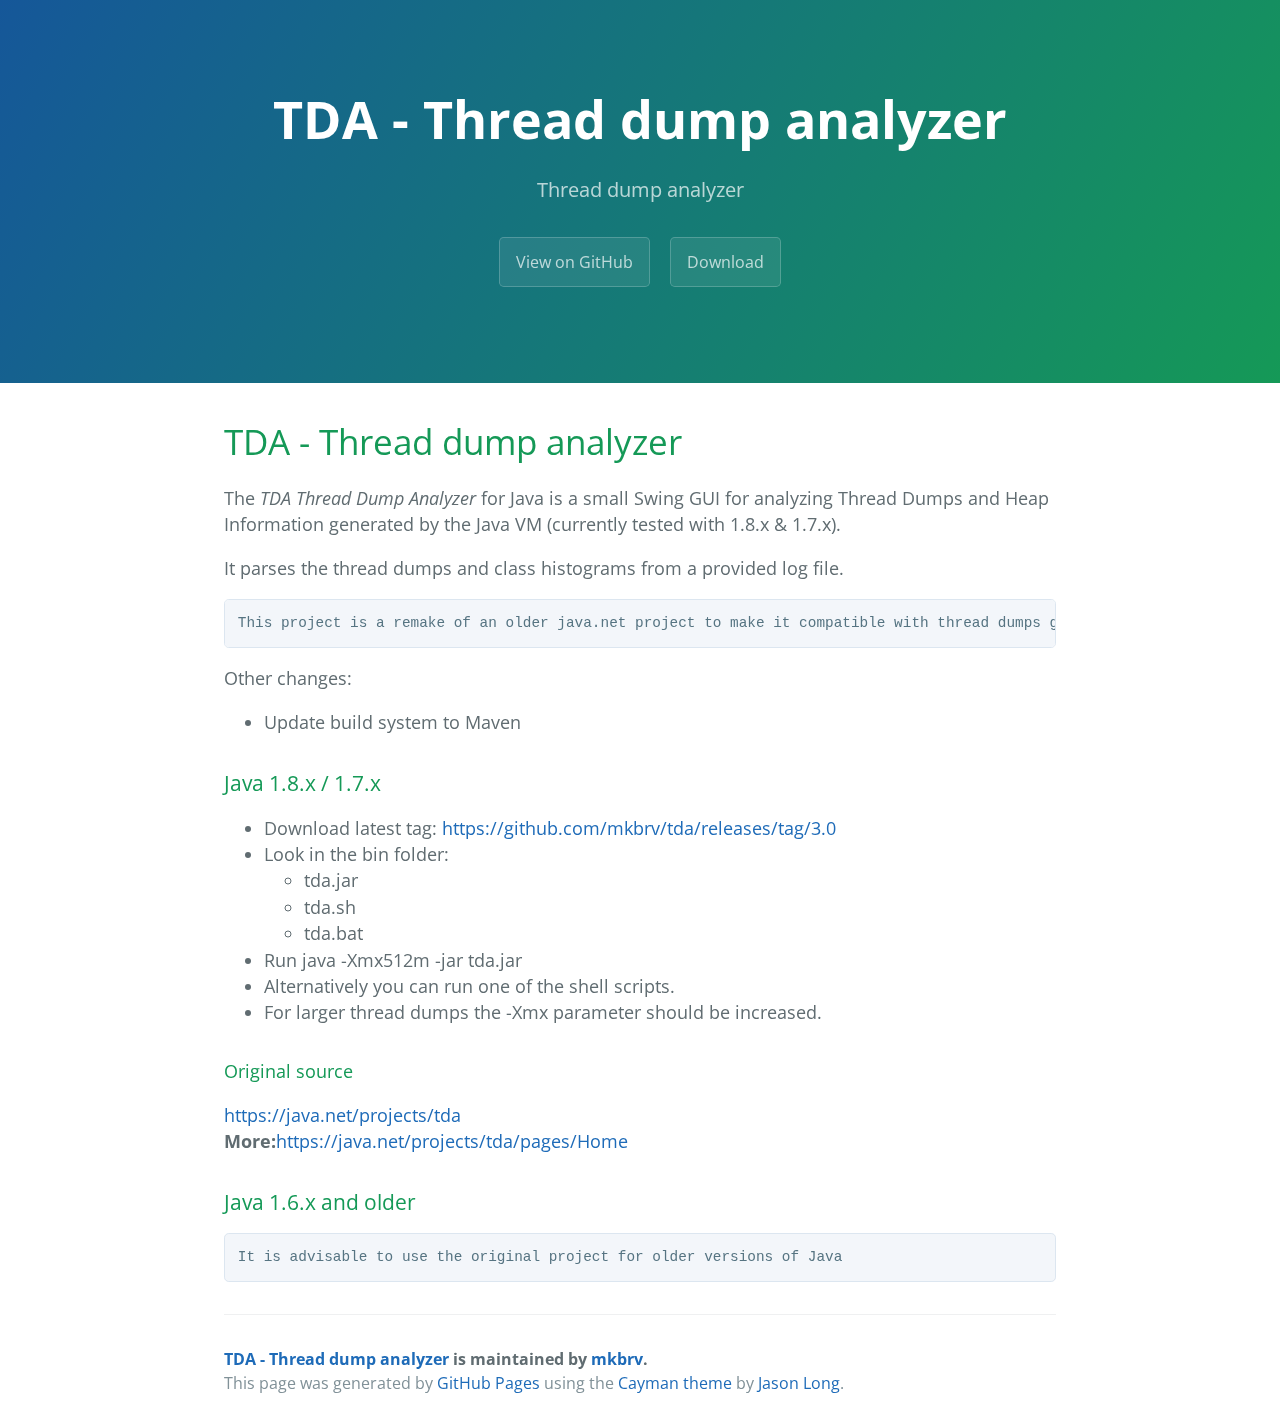
<file: index.html>
<!DOCTYPE html>
<html lang="en-us">
  <head>
    <meta charset="UTF-8">
    <title>TDA - Thread dump analyzer by mkbrv</title>
    <meta name="viewport" content="width=device-width, initial-scale=1">
    <link rel="stylesheet" type="text/css" href="stylesheets/normalize.css" media="screen">
    <link href='https://fonts.googleapis.com/css?family=Open+Sans:400,700' rel='stylesheet' type='text/css'>
    <link rel="stylesheet" type="text/css" href="stylesheets/stylesheet.css" media="screen">
    <link rel="stylesheet" type="text/css" href="stylesheets/github-light.css" media="screen">
  </head>
  <body>
    <section class="page-header">
      <h1 class="project-name">TDA - Thread dump analyzer</h1>
      <h2 class="project-tagline">Thread dump analyzer</h2>
      <a href="https://github.com/mkbrv/tda" class="btn">View on GitHub</a>
      <a href="https://github.com/mkbrv/tda/releases/tag/3.0" class="btn">Download</a>
    </section>

    <section class="main-content">
      <h1>
<a id="tda---thread-dump-analyzer" class="anchor" href="#tda---thread-dump-analyzer" aria-hidden="true"><span aria-hidden="true" class="octicon octicon-link"></span></a>TDA - Thread dump analyzer</h1>

<p>The <i>TDA Thread Dump Analyzer</i> for Java is a small Swing GUI for analyzing Thread Dumps and Heap Information generated by the Java VM (currently tested with 1.8.x &amp; 1.7.x).</p>

<p>It parses the thread dumps and class histograms from a provided log file.</p>

<pre><code>This project is a remake of an older java.net project to make it compatible with thread dumps generated by java 1.8.x &amp; 1.7.x
</code></pre>

<p>Other changes:</p>

<ul>
<li>Update build system to Maven</li>
</ul>

<h3>
<a id="java-18x--17x" class="anchor" href="#java-18x--17x" aria-hidden="true"><span aria-hidden="true" class="octicon octicon-link"></span></a>Java 1.8.x / 1.7.x</h3>

<ul>
<li>Download latest tag: <a href="https://github.com/mkbrv/tda/releases/tag/3.0">https://github.com/mkbrv/tda/releases/tag/3.0</a> </li>
<li>Look in the bin folder:

<ul>
<li>tda.jar</li>
<li>tda.sh</li>
<li>tda.bat</li>
</ul>
</li>
<li>Run java -Xmx512m -jar tda.jar</li>
<li>Alternatively you can run one of the shell scripts.</li>
<li>For larger thread dumps the -Xmx parameter should be increased.</li>
</ul>

<h4>
<a id="original-source" class="anchor" href="#original-source" aria-hidden="true"><span aria-hidden="true" class="octicon octicon-link"></span></a>Original source</h4>

<p><a href="https://java.net/projects/tda">https://java.net/projects/tda</a>
<br><b>More:</b><a href="https://java.net/projects/tda/pages/Home">https://java.net/projects/tda/pages/Home</a></p>

<h3>
<a id="java-16x-and-older" class="anchor" href="#java-16x-and-older" aria-hidden="true"><span aria-hidden="true" class="octicon octicon-link"></span></a>Java 1.6.x and older</h3>

<pre><code>It is advisable to use the original project for older versions of Java
</code></pre>

      <footer class="site-footer">
        <span class="site-footer-owner"><a href="https://github.com/mkbrv/tda">TDA - Thread dump analyzer</a> is maintained by <a href="https://github.com/mkbrv">mkbrv</a>.</span>

        <span class="site-footer-credits">This page was generated by <a href="https://pages.github.com">GitHub Pages</a> using the <a href="https://github.com/jasonlong/cayman-theme">Cayman theme</a> by <a href="https://twitter.com/jasonlong">Jason Long</a>.</span>
      </footer>

    </section>

  
  </body>
</html>
</file>
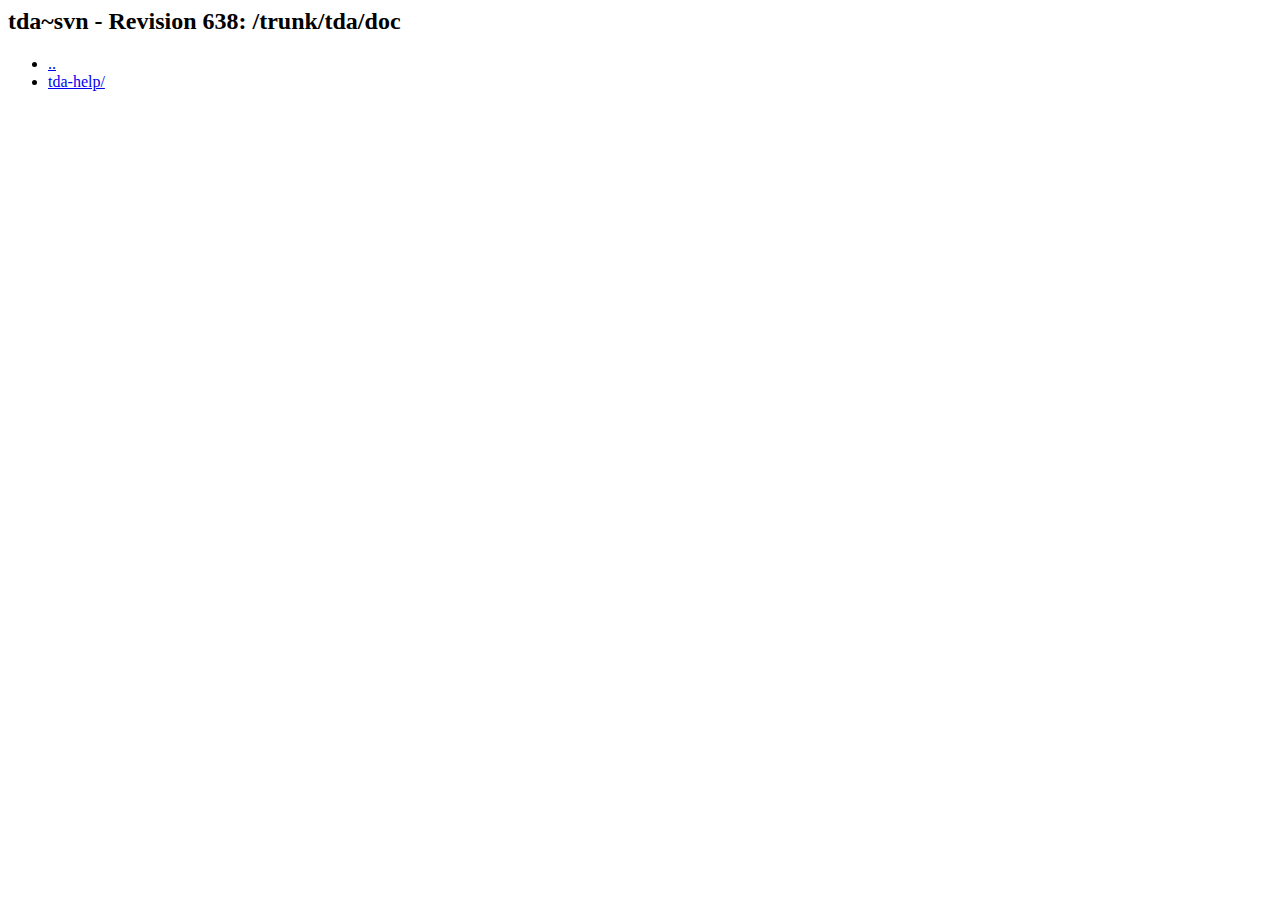
<file: doc/index.html>
<html><head><title>tda~svn - Revision 638: /trunk/tda/doc</title></head>
<body>
 <h2>tda~svn - Revision 638: /trunk/tda/doc</h2>
 <ul>
  <li><a href="../">..</a></li>
  <li><a href="tda-help/">tda-help/</a></li>
 </ul>
</body></html>
</file>
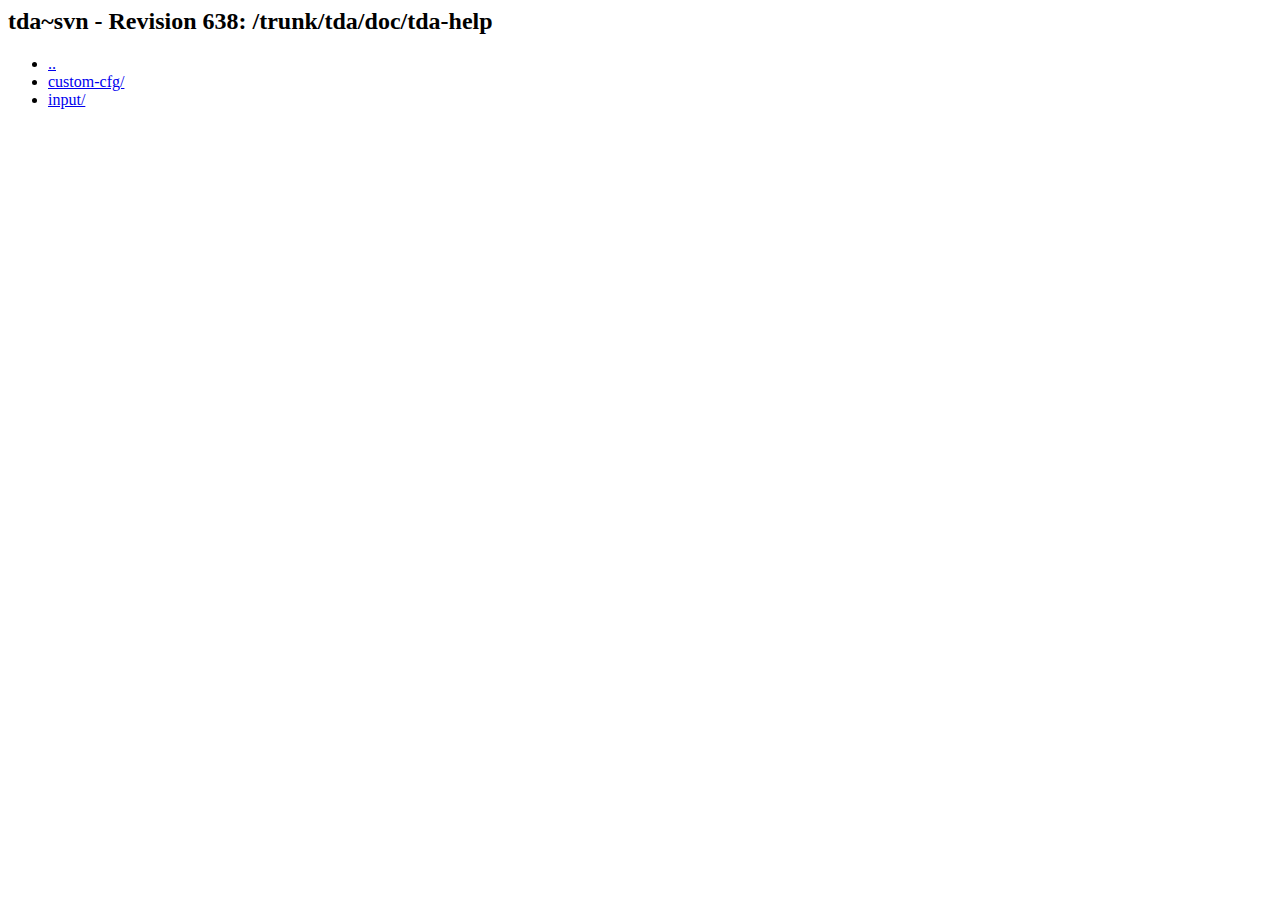
<file: doc/tda-help/index.html>
<html><head><title>tda~svn - Revision 638: /trunk/tda/doc/tda-help</title></head>
<body>
 <h2>tda~svn - Revision 638: /trunk/tda/doc/tda-help</h2>
 <ul>
  <li><a href="../">..</a></li>
  <li><a href="custom-cfg/">custom-cfg/</a></li>
  <li><a href="input/">input/</a></li>
 </ul>
</body></html>
</file>
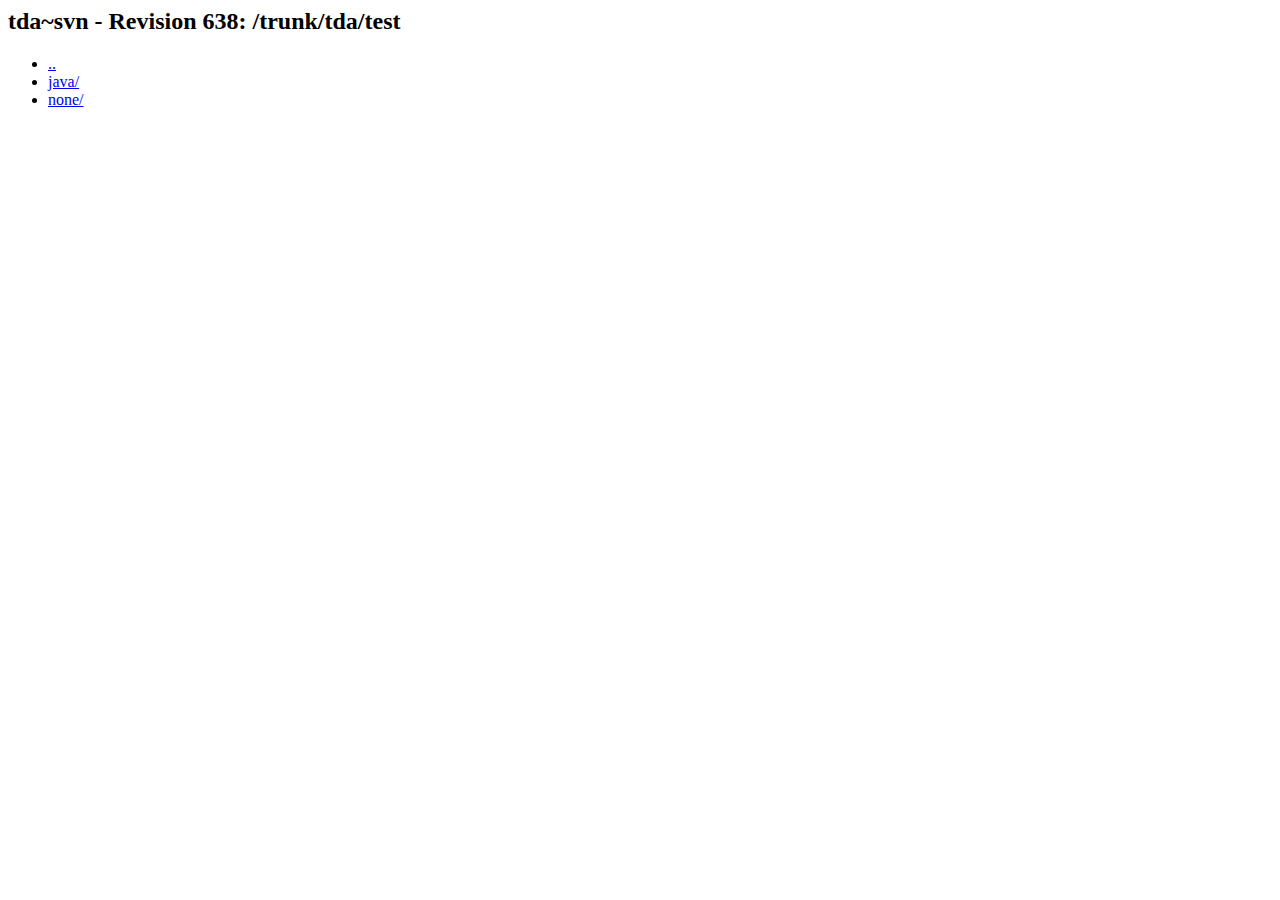
<file: src/test/index.html>
<html><head><title>tda~svn - Revision 638: /trunk/tda/test</title></head>
<body>
 <h2>tda~svn - Revision 638: /trunk/tda/test</h2>
 <ul>
  <li><a href="../">..</a></li>
  <li><a href="java/">java/</a></li>
  <li><a href="resources/">none/</a></li>
 </ul>
</body></html>
</file>
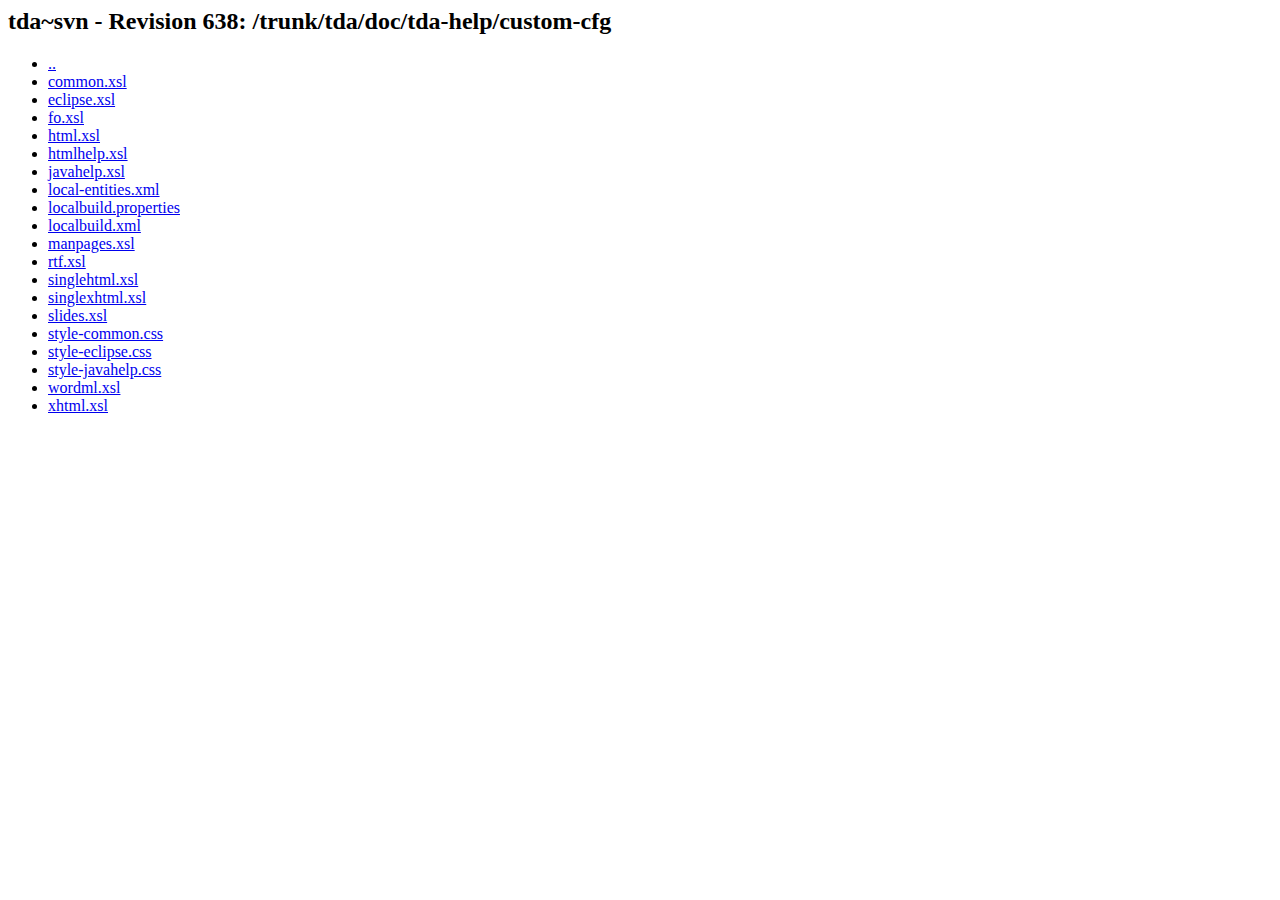
<file: doc/tda-help/custom-cfg/index.html>
<html><head><title>tda~svn - Revision 638: /trunk/tda/doc/tda-help/custom-cfg</title></head>
<body>
 <h2>tda~svn - Revision 638: /trunk/tda/doc/tda-help/custom-cfg</h2>
 <ul>
  <li><a href="../">..</a></li>
  <li><a href="common.xsl">common.xsl</a></li>
  <li><a href="eclipse.xsl">eclipse.xsl</a></li>
  <li><a href="fo.xsl">fo.xsl</a></li>
  <li><a href="html.xsl">html.xsl</a></li>
  <li><a href="htmlhelp.xsl">htmlhelp.xsl</a></li>
  <li><a href="javahelp.xsl">javahelp.xsl</a></li>
  <li><a href="local-entities.xml">local-entities.xml</a></li>
  <li><a href="localbuild.properties">localbuild.properties</a></li>
  <li><a href="localbuild.xml">localbuild.xml</a></li>
  <li><a href="manpages.xsl">manpages.xsl</a></li>
  <li><a href="rtf.xsl">rtf.xsl</a></li>
  <li><a href="singlehtml.xsl">singlehtml.xsl</a></li>
  <li><a href="singlexhtml.xsl">singlexhtml.xsl</a></li>
  <li><a href="slides.xsl">slides.xsl</a></li>
  <li><a href="style-common.css">style-common.css</a></li>
  <li><a href="style-eclipse.css">style-eclipse.css</a></li>
  <li><a href="style-javahelp.css">style-javahelp.css</a></li>
  <li><a href="wordml.xsl">wordml.xsl</a></li>
  <li><a href="xhtml.xsl">xhtml.xsl</a></li>
 </ul>
</body></html>
</file>
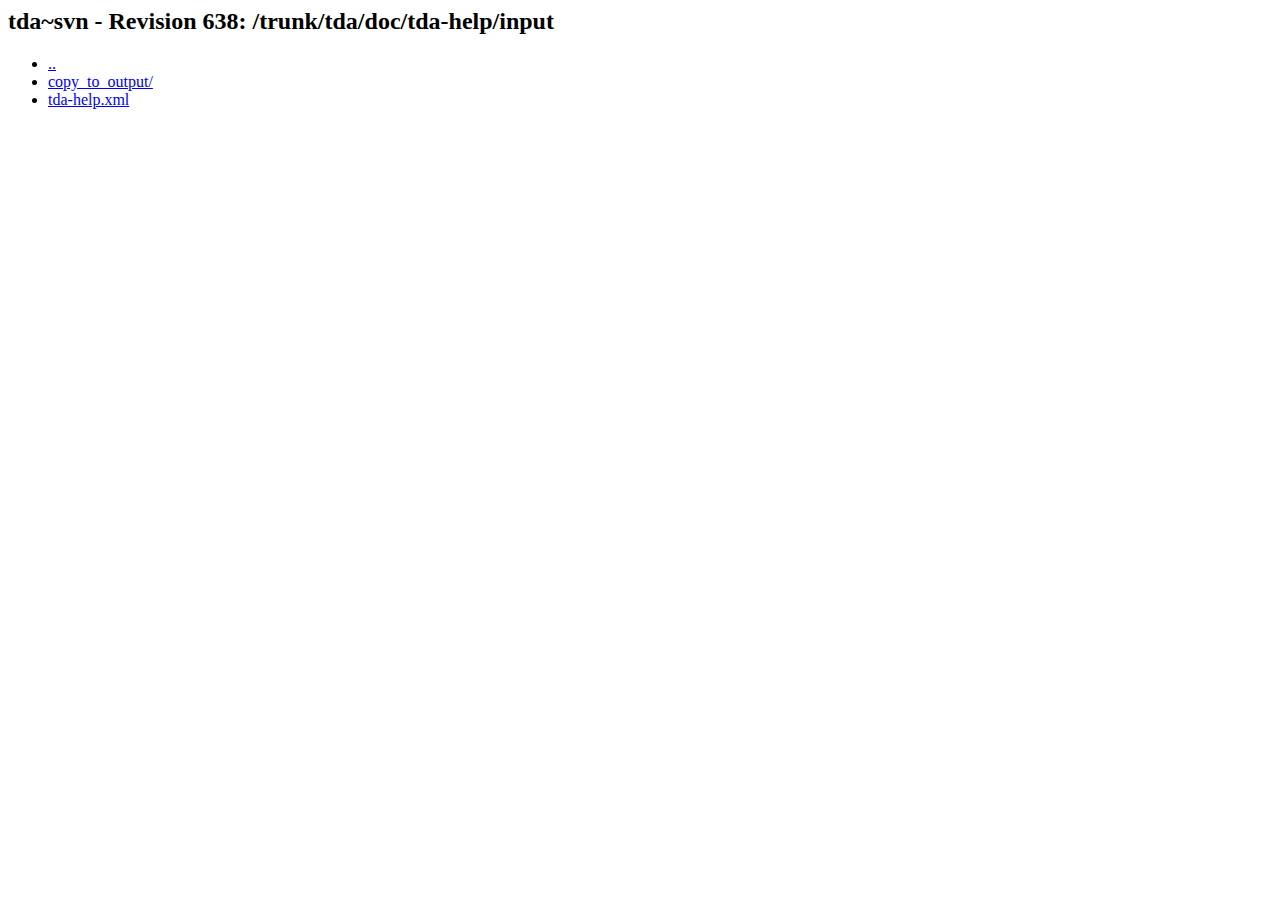
<file: doc/tda-help/input/index.html>
<html><head><title>tda~svn - Revision 638: /trunk/tda/doc/tda-help/input</title></head>
<body>
 <h2>tda~svn - Revision 638: /trunk/tda/doc/tda-help/input</h2>
 <ul>
  <li><a href="../">..</a></li>
  <li><a href="copy_to_output/">copy_to_output/</a></li>
  <li><a href="tda-help.xml">tda-help.xml</a></li>
 </ul>
</body></html>
</file>
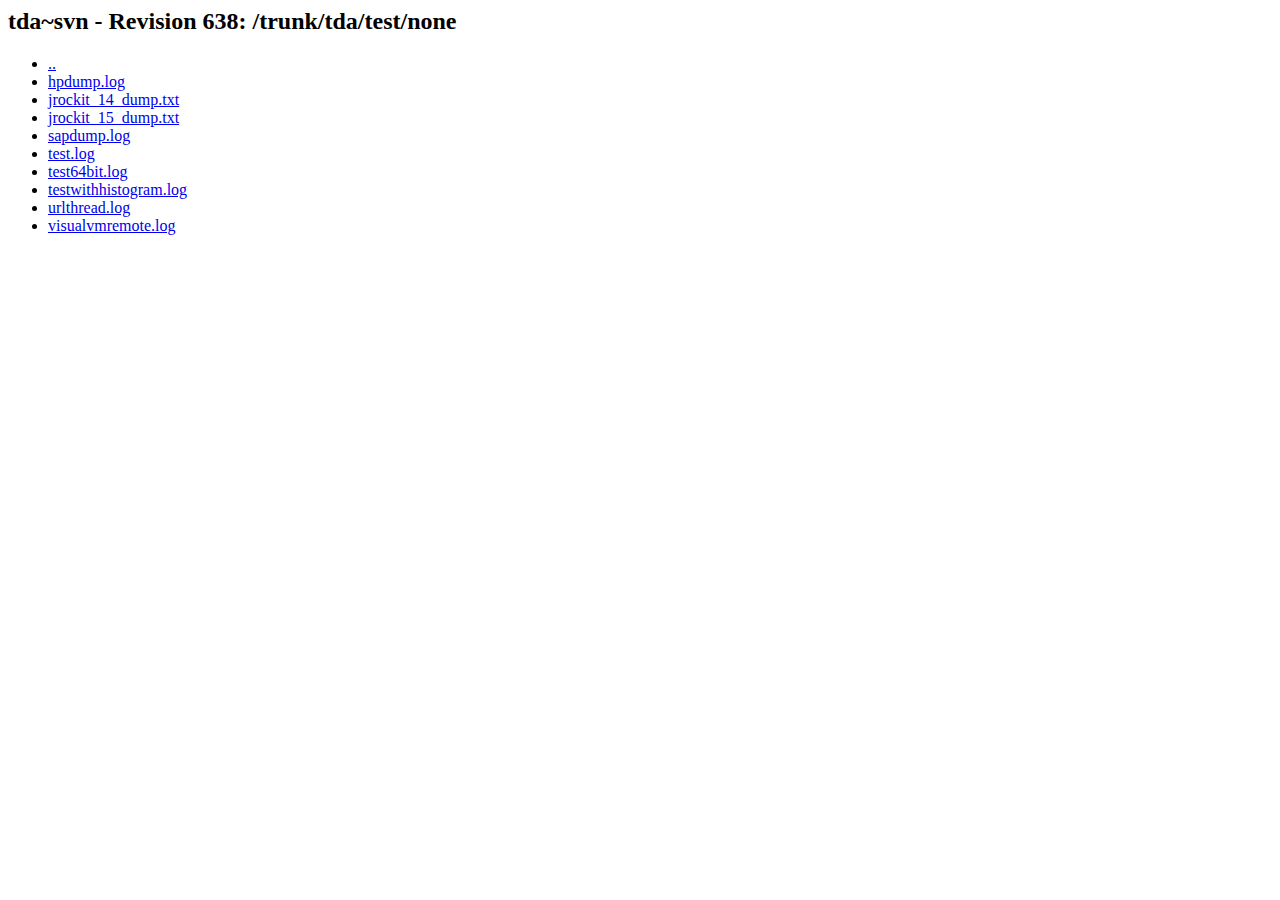
<file: src/test/resources/index.html>
<html><head><title>tda~svn - Revision 638: /trunk/tda/test/none</title></head>
<body>
 <h2>tda~svn - Revision 638: /trunk/tda/test/none</h2>
 <ul>
  <li><a href="../">..</a></li>
  <li><a href="hpdump.log">hpdump.log</a></li>
  <li><a href="jrockit_14_dump.txt">jrockit_14_dump.txt</a></li>
  <li><a href="jrockit_15_dump.txt">jrockit_15_dump.txt</a></li>
  <li><a href="sapdump.log">sapdump.log</a></li>
  <li><a href="test.log">test.log</a></li>
  <li><a href="test64bit.log">test64bit.log</a></li>
  <li><a href="testwithhistogram.log">testwithhistogram.log</a></li>
  <li><a href="urlthread.log">urlthread.log</a></li>
  <li><a href="visualvmremote.log">visualvmremote.log</a></li>
 </ul>
</body></html>
</file>
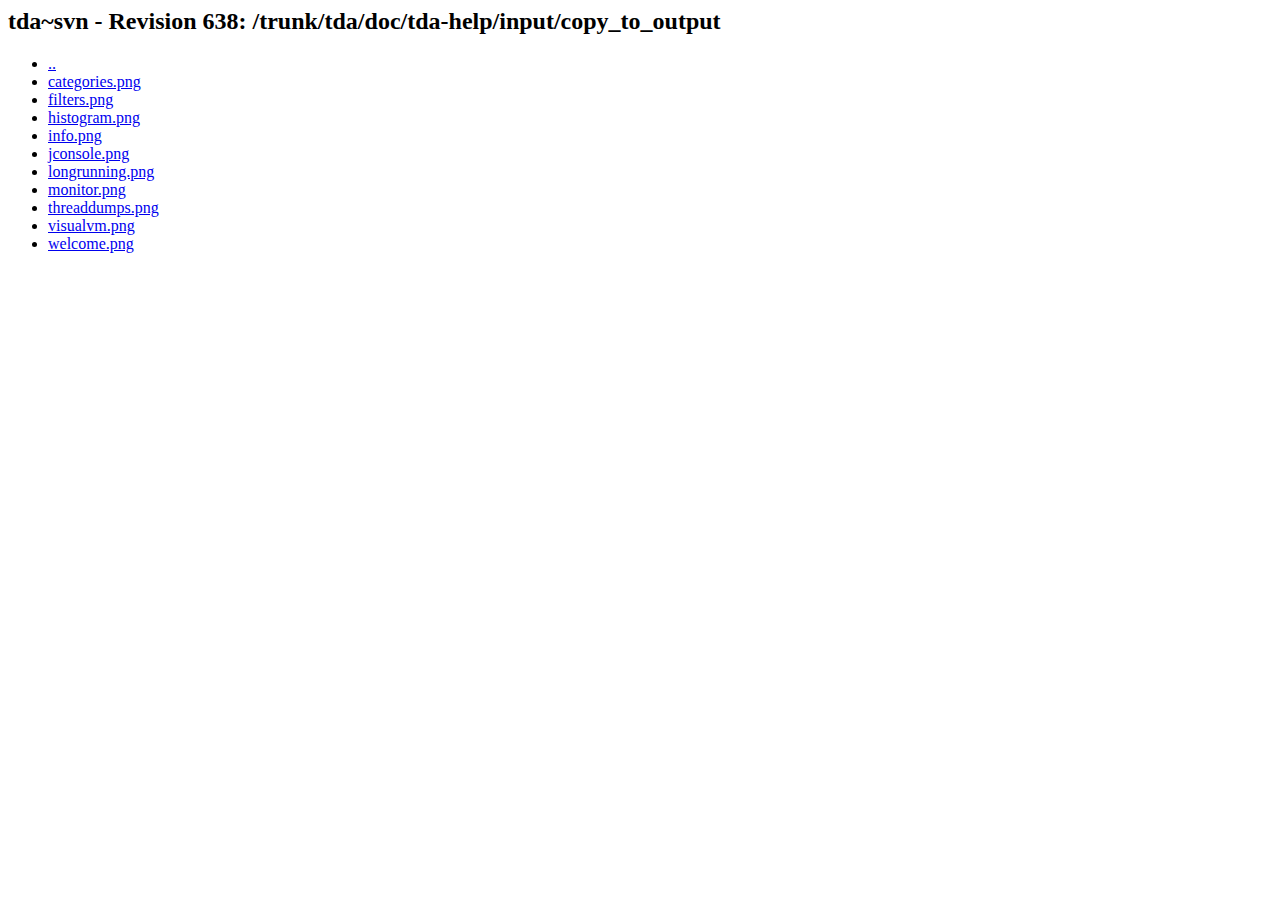
<file: doc/tda-help/input/copy_to_output/index.html>
<html><head><title>tda~svn - Revision 638: /trunk/tda/doc/tda-help/input/copy_to_output</title></head>
<body>
 <h2>tda~svn - Revision 638: /trunk/tda/doc/tda-help/input/copy_to_output</h2>
 <ul>
  <li><a href="../">..</a></li>
  <li><a href="categories.png">categories.png</a></li>
  <li><a href="filters.png">filters.png</a></li>
  <li><a href="histogram.png">histogram.png</a></li>
  <li><a href="info.png">info.png</a></li>
  <li><a href="jconsole.png">jconsole.png</a></li>
  <li><a href="longrunning.png">longrunning.png</a></li>
  <li><a href="monitor.png">monitor.png</a></li>
  <li><a href="threaddumps.png">threaddumps.png</a></li>
  <li><a href="visualvm.png">visualvm.png</a></li>
  <li><a href="welcome.png">welcome.png</a></li>
 </ul>
</body></html>
</file>
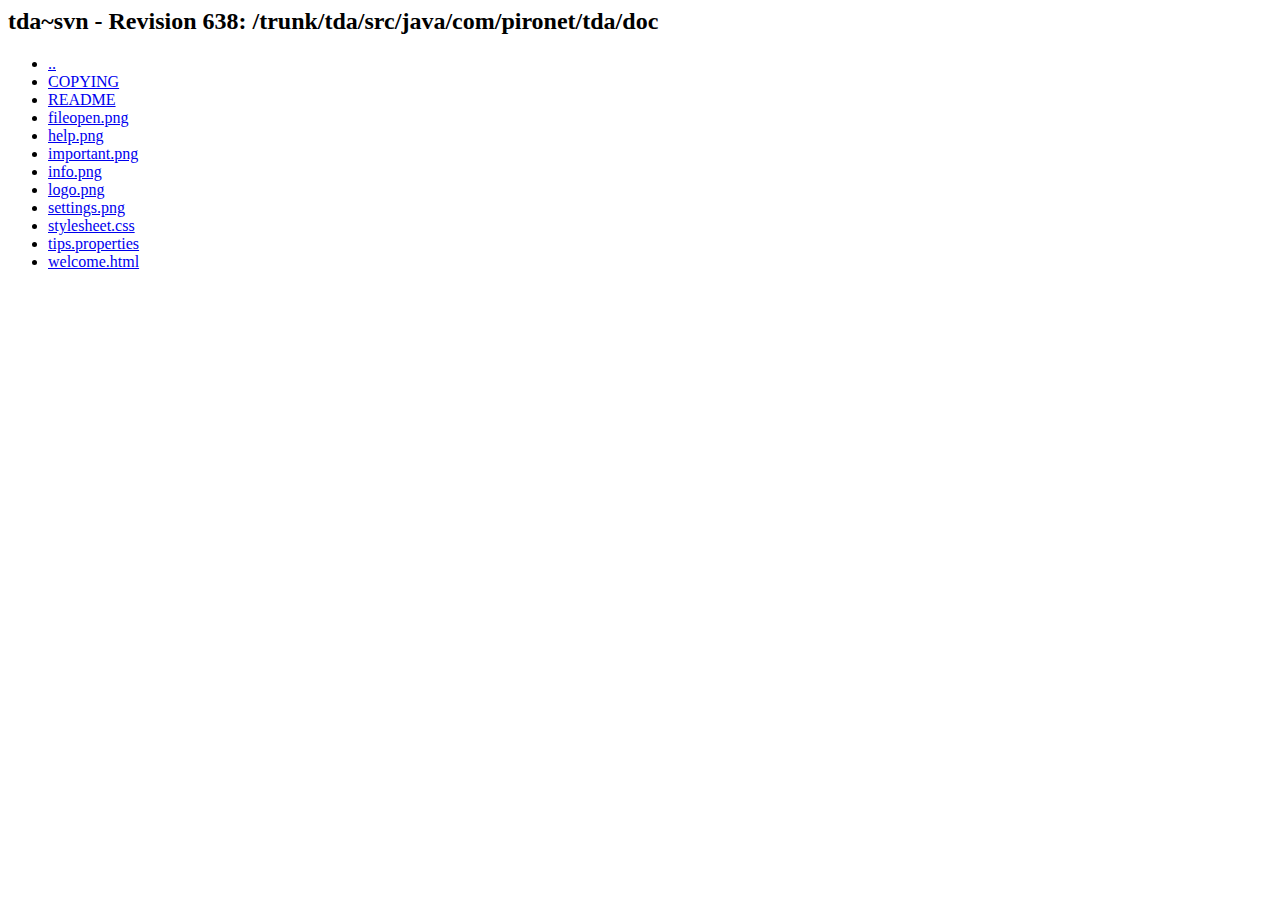
<file: src/main/resources/doc/index.html>
<html><head><title>tda~svn - Revision 638: /trunk/tda/src/java/com/pironet/tda/doc</title></head>
<body>
 <h2>tda~svn - Revision 638: /trunk/tda/src/java/com/pironet/tda/doc</h2>
 <ul>
  <li><a href="../">..</a></li>
  <li><a href="COPYING">COPYING</a></li>
  <li><a href="README">README</a></li>
  <li><a href="fileopen.png">fileopen.png</a></li>
  <li><a href="help.png">help.png</a></li>
  <li><a href="important.png">important.png</a></li>
  <li><a href="info.png">info.png</a></li>
  <li><a href="logo.png">logo.png</a></li>
  <li><a href="settings.png">settings.png</a></li>
  <li><a href="stylesheet.css">stylesheet.css</a></li>
  <li><a href="tips.properties">tips.properties</a></li>
  <li><a href="welcome.html">welcome.html</a></li>
 </ul>
</body></html>
</file>
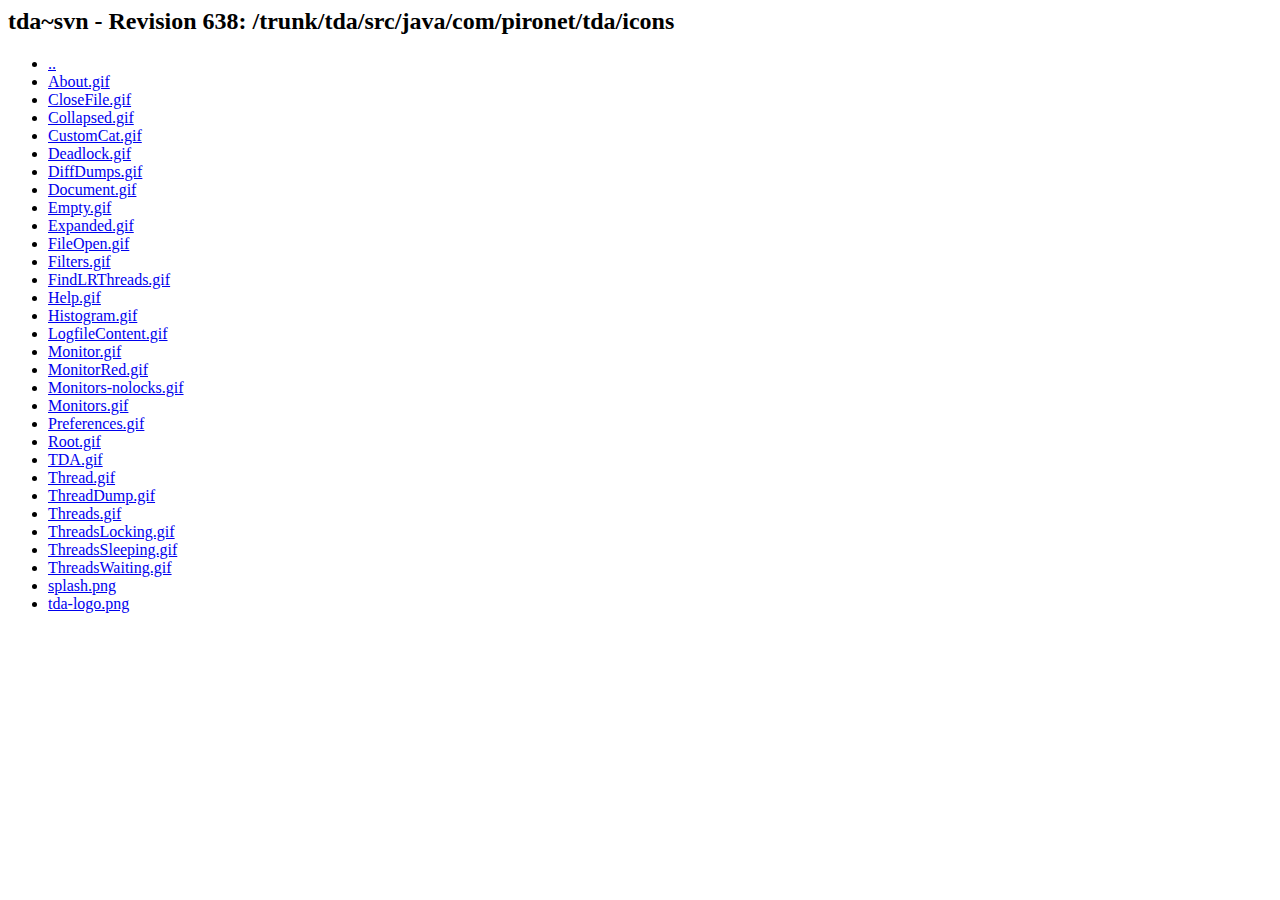
<file: src/main/resources/icons/index.html>
<html><head><title>tda~svn - Revision 638: /trunk/tda/src/java/com/pironet/tda/icons</title></head>
<body>
 <h2>tda~svn - Revision 638: /trunk/tda/src/java/com/pironet/tda/icons</h2>
 <ul>
  <li><a href="../">..</a></li>
  <li><a href="About.gif">About.gif</a></li>
  <li><a href="CloseFile.gif">CloseFile.gif</a></li>
  <li><a href="Collapsed.gif">Collapsed.gif</a></li>
  <li><a href="CustomCat.gif">CustomCat.gif</a></li>
  <li><a href="Deadlock.gif">Deadlock.gif</a></li>
  <li><a href="DiffDumps.gif">DiffDumps.gif</a></li>
  <li><a href="Document.gif">Document.gif</a></li>
  <li><a href="Empty.gif">Empty.gif</a></li>
  <li><a href="Expanded.gif">Expanded.gif</a></li>
  <li><a href="FileOpen.gif">FileOpen.gif</a></li>
  <li><a href="Filters.gif">Filters.gif</a></li>
  <li><a href="FindLRThreads.gif">FindLRThreads.gif</a></li>
  <li><a href="Help.gif">Help.gif</a></li>
  <li><a href="Histogram.gif">Histogram.gif</a></li>
  <li><a href="LogfileContent.gif">LogfileContent.gif</a></li>
  <li><a href="Monitor.gif">Monitor.gif</a></li>
  <li><a href="MonitorRed.gif">MonitorRed.gif</a></li>
  <li><a href="Monitors-nolocks.gif">Monitors-nolocks.gif</a></li>
  <li><a href="Monitors.gif">Monitors.gif</a></li>
  <li><a href="Preferences.gif">Preferences.gif</a></li>
  <li><a href="Root.gif">Root.gif</a></li>
  <li><a href="TDA.gif">TDA.gif</a></li>
  <li><a href="Thread.gif">Thread.gif</a></li>
  <li><a href="ThreadDump.gif">ThreadDump.gif</a></li>
  <li><a href="Threads.gif">Threads.gif</a></li>
  <li><a href="ThreadsLocking.gif">ThreadsLocking.gif</a></li>
  <li><a href="ThreadsSleeping.gif">ThreadsSleeping.gif</a></li>
  <li><a href="ThreadsWaiting.gif">ThreadsWaiting.gif</a></li>
  <li><a href="splash.png">splash.png</a></li>
  <li><a href="tda-logo.png">tda-logo.png</a></li>
 </ul>
</body></html>
</file>
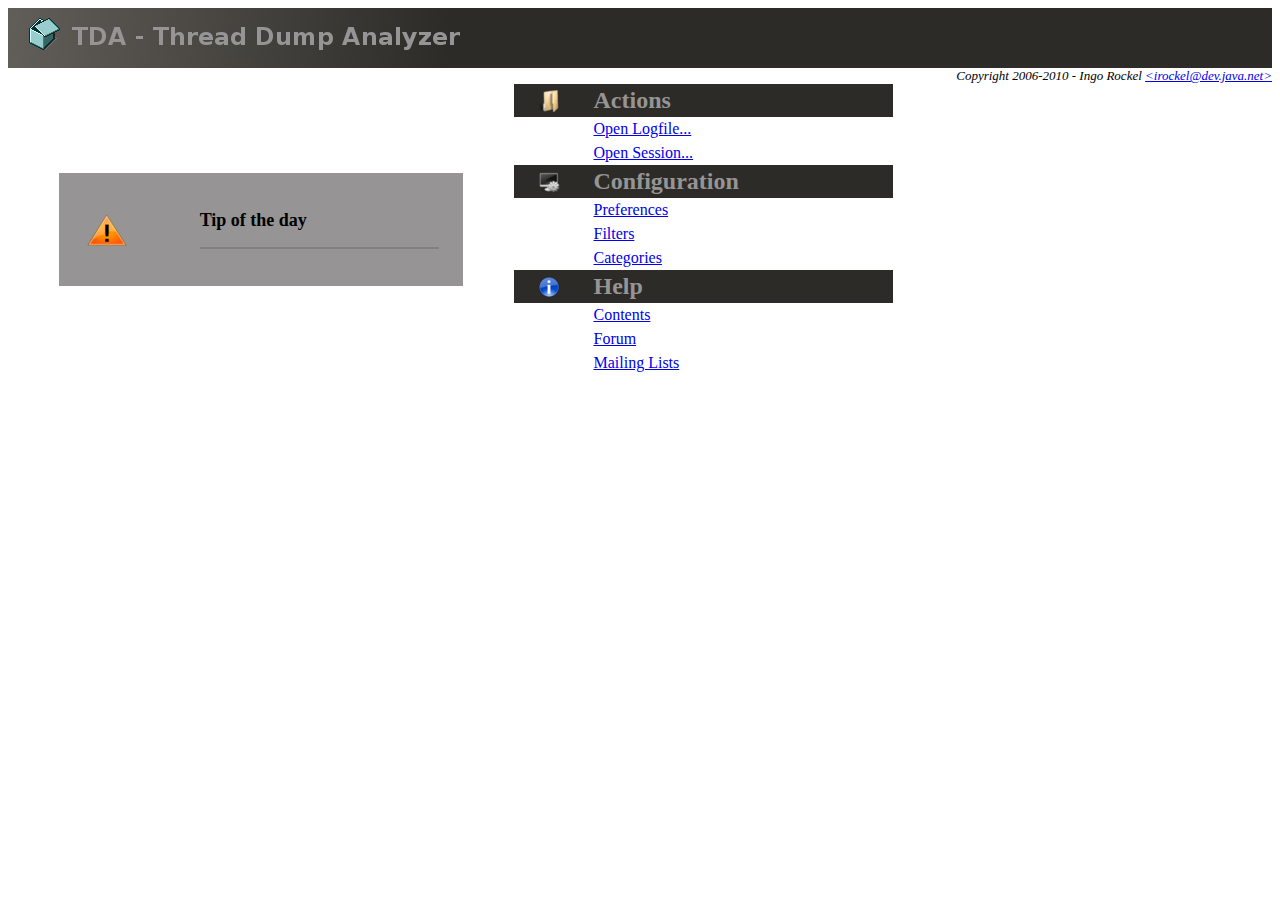
<file: src/main/resources/doc/welcome.html>
<html>
  <head>
    <title></title>
    <meta content="">
    <style></style>
  </head>
  <body bgcolor="#ffffff">
  <table width="100%" border="0" cellpadding="0" cellspacing="0">
     <tr><td colspan="2" border=0 bgcolor="#2c2b27"><img src="./logo.png" border=0></td></tr>
     <tr><td colspan="2" align="right"><font size=-1><i>Copyright 2006-2010 - Ingo Rockel <a href="mailto:irockel@dev.java.net">&lt;irockel@dev.java.net&gt;</a></i></font></td></tr>
     <tr><td> </td></tr>
     <tr><td width="40%">
         <center>
             <table bgcolor="#969494" border=0 width="80%"cellspacing="0" cellpadding="3">
             <tr><td width="15px"></td>
                 <td><img valign="center" src="./important.png"></td><td><br><p><font size="+1"><b>Tip of the day</b></p><hr noshade="true"></font><p>
                     <!-- ##tipofday## --> </p><br>
                 </td>
                 <td width="15px"></td>
             </tr>
             </table>
         </center>
     </td><td><table border=0 width=50% cellspacing="0" cellpadding="3">
     <tr><td bgcolor="#2c2b27" width="15px"></td><td bgcolor="#2c2b27"><img src="./fileopen.png" border="0"></td><td valign="bottom" bgcolor="#2c2b27"><font color="#969494" size=+2><b> Actions </b></td></tr>
     <tr><td width="10px" colspan="2"></td><td><a href="openlogfile://">Open Logfile...</a><br>
             <table width="100%">
                 <!-- ##recentlogfiles## -->
             </table>
     </td></tr>
     <tr><td width="10px" colspan="2"></td><td><a href="opensession://">Open Session...</a><br>
             <table width="100%">
                 <!-- ##recentsessions## -->
             </table>
     </td></tr>
     <tr></tr>
     <tr><td bgcolor="#2c2b27" width="15px"></td><td bgcolor="#2c2b27"><img src="./settings.png" border="0"></td><td bgcolor="#2c2b27"><font color="#969494" size=+2><b> Configuration </b></td></tr>
     <tr><td width="10px" colspan="2"></td><td><a href="preferences://">Preferences</a></td></tr>
     <tr><td width="10px" colspan="2"></td><td><a href="filters://">Filters</a></td></tr>
     <tr><td width="10px" colspan="2"></td><td><a href="categories://">Categories</a></td></tr>
     <tr></tr>
     <tr><td bgcolor="#2c2b27" width="15px"></td><td bgcolor="#2c2b27"><img src="./help.png" border="0"></td><td bgcolor="#2c2b27"><font color="#969494" size=+2><b> Help </b></td></tr>
     <tr><td width="10px" colspan="2"></td><td><a href="overview://">Contents</a></td></tr>
     <tr><td width="10px" colspan="2"></td><td><a href="https://tda.dev.java.net/servlets/ForumMessageList?forumID=1967">Forum</a></td></tr>
     <tr><td width="10px" colspan="2"></td><td><a href="https://tda.dev.java.net/servlets/ForumMessageList?forumID=1967">Mailing Lists</a></td></tr>

     </table></td></tr>
  </table>
  </body>
</html>
</file>
<file: stylesheets/stylesheet.css>
* {
  box-sizing: border-box; }

body {
  padding: 0;
  margin: 0;
  font-family: "Open Sans", "Helvetica Neue", Helvetica, Arial, sans-serif;
  font-size: 16px;
  line-height: 1.5;
  color: #606c71; }

a {
  color: #1e6bb8;
  text-decoration: none; }
  a:hover {
    text-decoration: underline; }

.btn {
  display: inline-block;
  margin-bottom: 1rem;
  color: rgba(255, 255, 255, 0.7);
  background-color: rgba(255, 255, 255, 0.08);
  border-color: rgba(255, 255, 255, 0.2);
  border-style: solid;
  border-width: 1px;
  border-radius: 0.3rem;
  transition: color 0.2s, background-color 0.2s, border-color 0.2s; }
  .btn + .btn {
    margin-left: 1rem; }

.btn:hover {
  color: rgba(255, 255, 255, 0.8);
  text-decoration: none;
  background-color: rgba(255, 255, 255, 0.2);
  border-color: rgba(255, 255, 255, 0.3); }

@media screen and (min-width: 64em) {
  .btn {
    padding: 0.75rem 1rem; } }

@media screen and (min-width: 42em) and (max-width: 64em) {
  .btn {
    padding: 0.6rem 0.9rem;
    font-size: 0.9rem; } }

@media screen and (max-width: 42em) {
  .btn {
    display: block;
    width: 100%;
    padding: 0.75rem;
    font-size: 0.9rem; }
    .btn + .btn {
      margin-top: 1rem;
      margin-left: 0; } }

.page-header {
  color: #fff;
  text-align: center;
  background-color: #159957;
  background-image: linear-gradient(120deg, #155799, #159957); }

@media screen and (min-width: 64em) {
  .page-header {
    padding: 5rem 6rem; } }

@media screen and (min-width: 42em) and (max-width: 64em) {
  .page-header {
    padding: 3rem 4rem; } }

@media screen and (max-width: 42em) {
  .page-header {
    padding: 2rem 1rem; } }

.project-name {
  margin-top: 0;
  margin-bottom: 0.1rem; }

@media screen and (min-width: 64em) {
  .project-name {
    font-size: 3.25rem; } }

@media screen and (min-width: 42em) and (max-width: 64em) {
  .project-name {
    font-size: 2.25rem; } }

@media screen and (max-width: 42em) {
  .project-name {
    font-size: 1.75rem; } }

.project-tagline {
  margin-bottom: 2rem;
  font-weight: normal;
  opacity: 0.7; }

@media screen and (min-width: 64em) {
  .project-tagline {
    font-size: 1.25rem; } }

@media screen and (min-width: 42em) and (max-width: 64em) {
  .project-tagline {
    font-size: 1.15rem; } }

@media screen and (max-width: 42em) {
  .project-tagline {
    font-size: 1rem; } }

.main-content :first-child {
  margin-top: 0; }
.main-content img {
  max-width: 100%; }
.main-content h1, .main-content h2, .main-content h3, .main-content h4, .main-content h5, .main-content h6 {
  margin-top: 2rem;
  margin-bottom: 1rem;
  font-weight: normal;
  color: #159957; }
.main-content p {
  margin-bottom: 1em; }
.main-content code {
  padding: 2px 4px;
  font-family: Consolas, "Liberation Mono", Menlo, Courier, monospace;
  font-size: 0.9rem;
  color: #383e41;
  background-color: #f3f6fa;
  border-radius: 0.3rem; }
.main-content pre {
  padding: 0.8rem;
  margin-top: 0;
  margin-bottom: 1rem;
  font: 1rem Consolas, "Liberation Mono", Menlo, Courier, monospace;
  color: #567482;
  word-wrap: normal;
  background-color: #f3f6fa;
  border: solid 1px #dce6f0;
  border-radius: 0.3rem; }
  .main-content pre > code {
    padding: 0;
    margin: 0;
    font-size: 0.9rem;
    color: #567482;
    word-break: normal;
    white-space: pre;
    background: transparent;
    border: 0; }
.main-content .highlight {
  margin-bottom: 1rem; }
  .main-content .highlight pre {
    margin-bottom: 0;
    word-break: normal; }
.main-content .highlight pre, .main-content pre {
  padding: 0.8rem;
  overflow: auto;
  font-size: 0.9rem;
  line-height: 1.45;
  border-radius: 0.3rem; }
.main-content pre code, .main-content pre tt {
  display: inline;
  max-width: initial;
  padding: 0;
  margin: 0;
  overflow: initial;
  line-height: inherit;
  word-wrap: normal;
  background-color: transparent;
  border: 0; }
  .main-content pre code:before, .main-content pre code:after, .main-content pre tt:before, .main-content pre tt:after {
    content: normal; }
.main-content ul, .main-content ol {
  margin-top: 0; }
.main-content blockquote {
  padding: 0 1rem;
  margin-left: 0;
  color: #819198;
  border-left: 0.3rem solid #dce6f0; }
  .main-content blockquote > :first-child {
    margin-top: 0; }
  .main-content blockquote > :last-child {
    margin-bottom: 0; }
.main-content table {
  display: block;
  width: 100%;
  overflow: auto;
  word-break: normal;
  word-break: keep-all; }
  .main-content table th {
    font-weight: bold; }
  .main-content table th, .main-content table td {
    padding: 0.5rem 1rem;
    border: 1px solid #e9ebec; }
.main-content dl {
  padding: 0; }
  .main-content dl dt {
    padding: 0;
    margin-top: 1rem;
    font-size: 1rem;
    font-weight: bold; }
  .main-content dl dd {
    padding: 0;
    margin-bottom: 1rem; }
.main-content hr {
  height: 2px;
  padding: 0;
  margin: 1rem 0;
  background-color: #eff0f1;
  border: 0; }

@media screen and (min-width: 64em) {
  .main-content {
    max-width: 64rem;
    padding: 2rem 6rem;
    margin: 0 auto;
    font-size: 1.1rem; } }

@media screen and (min-width: 42em) and (max-width: 64em) {
  .main-content {
    padding: 2rem 4rem;
    font-size: 1.1rem; } }

@media screen and (max-width: 42em) {
  .main-content {
    padding: 2rem 1rem;
    font-size: 1rem; } }

.site-footer {
  padding-top: 2rem;
  margin-top: 2rem;
  border-top: solid 1px #eff0f1; }

.site-footer-owner {
  display: block;
  font-weight: bold; }

.site-footer-credits {
  color: #819198; }

@media screen and (min-width: 64em) {
  .site-footer {
    font-size: 1rem; } }

@media screen and (min-width: 42em) and (max-width: 64em) {
  .site-footer {
    font-size: 1rem; } }

@media screen and (max-width: 42em) {
  .site-footer {
    font-size: 0.9rem; } }
</file>
<file: stylesheets/github-light.css>
/*
The MIT License (MIT)

Copyright (c) 2015 GitHub, Inc.

Permission is hereby granted, free of charge, to any person obtaining a copy
of this software and associated documentation files (the "Software"), to deal
in the Software without restriction, including without limitation the rights
to use, copy, modify, merge, publish, distribute, sublicense, and/or sell
copies of the Software, and to permit persons to whom the Software is
furnished to do so, subject to the following conditions:

The above copyright notice and this permission notice shall be included in all
copies or substantial portions of the Software.

THE SOFTWARE IS PROVIDED "AS IS", WITHOUT WARRANTY OF ANY KIND, EXPRESS OR
IMPLIED, INCLUDING BUT NOT LIMITED TO THE WARRANTIES OF MERCHANTABILITY,
FITNESS FOR A PARTICULAR PURPOSE AND NONINFRINGEMENT. IN NO EVENT SHALL THE
AUTHORS OR COPYRIGHT HOLDERS BE LIABLE FOR ANY CLAIM, DAMAGES OR OTHER
LIABILITY, WHETHER IN AN ACTION OF CONTRACT, TORT OR OTHERWISE, ARISING FROM,
OUT OF OR IN CONNECTION WITH THE SOFTWARE OR THE USE OR OTHER DEALINGS IN THE
SOFTWARE.

*/

.pl-c /* comment */ {
  color: #969896;
}

.pl-c1      /* constant, markup.raw, meta.diff.header, meta.module-reference, meta.property-name, support, support.constant, support.variable, variable.other.constant */,
.pl-s .pl-v /* string variable */ {
  color: #0086b3;
}

.pl-e  /* entity */,
.pl-en /* entity.name */ {
  color: #795da3;
}

.pl-s .pl-s1 /* string source */,
.pl-smi      /* storage.modifier.import, storage.modifier.package, storage.type.java, variable.other, variable.parameter.function */ {
  color: #333;
}

.pl-ent /* entity.name.tag */ {
  color: #63a35c;
}

.pl-k /* keyword, storage, storage.type */ {
  color: #a71d5d;
}

.pl-pds              /* punctuation.definition.string, string.regexp.character-class */,
.pl-s                /* string */,
.pl-s .pl-pse .pl-s1 /* string punctuation.section.embedded source */,
.pl-sr               /* string.regexp */,
.pl-sr .pl-cce       /* string.regexp constant.character.escape */,
.pl-sr .pl-sra       /* string.regexp string.regexp.arbitrary-repitition */,
.pl-sr .pl-sre       /* string.regexp source.ruby.embedded */ {
  color: #183691;
}

.pl-v /* variable */ {
  color: #ed6a43;
}

.pl-id /* invalid.deprecated */ {
  color: #b52a1d;
}

.pl-ii /* invalid.illegal */ {
  background-color: #b52a1d;
  color: #f8f8f8;
}

.pl-sr .pl-cce /* string.regexp constant.character.escape */ {
  color: #63a35c;
  font-weight: bold;
}

.pl-ml /* markup.list */ {
  color: #693a17;
}

.pl-mh        /* markup.heading */,
.pl-mh .pl-en /* markup.heading entity.name */,
.pl-ms        /* meta.separator */ {
  color: #1d3e81;
  font-weight: bold;
}

.pl-mq /* markup.quote */ {
  color: #008080;
}

.pl-mi /* markup.italic */ {
  color: #333;
  font-style: italic;
}

.pl-mb /* markup.bold */ {
  color: #333;
  font-weight: bold;
}

.pl-md /* markup.deleted, meta.diff.header.from-file */ {
  background-color: #ffecec;
  color: #bd2c00;
}

.pl-mi1 /* markup.inserted, meta.diff.header.to-file */ {
  background-color: #eaffea;
  color: #55a532;
}

.pl-mdr /* meta.diff.range */ {
  color: #795da3;
  font-weight: bold;
}

.pl-mo /* meta.output */ {
  color: #1d3e81;
}
</file>
